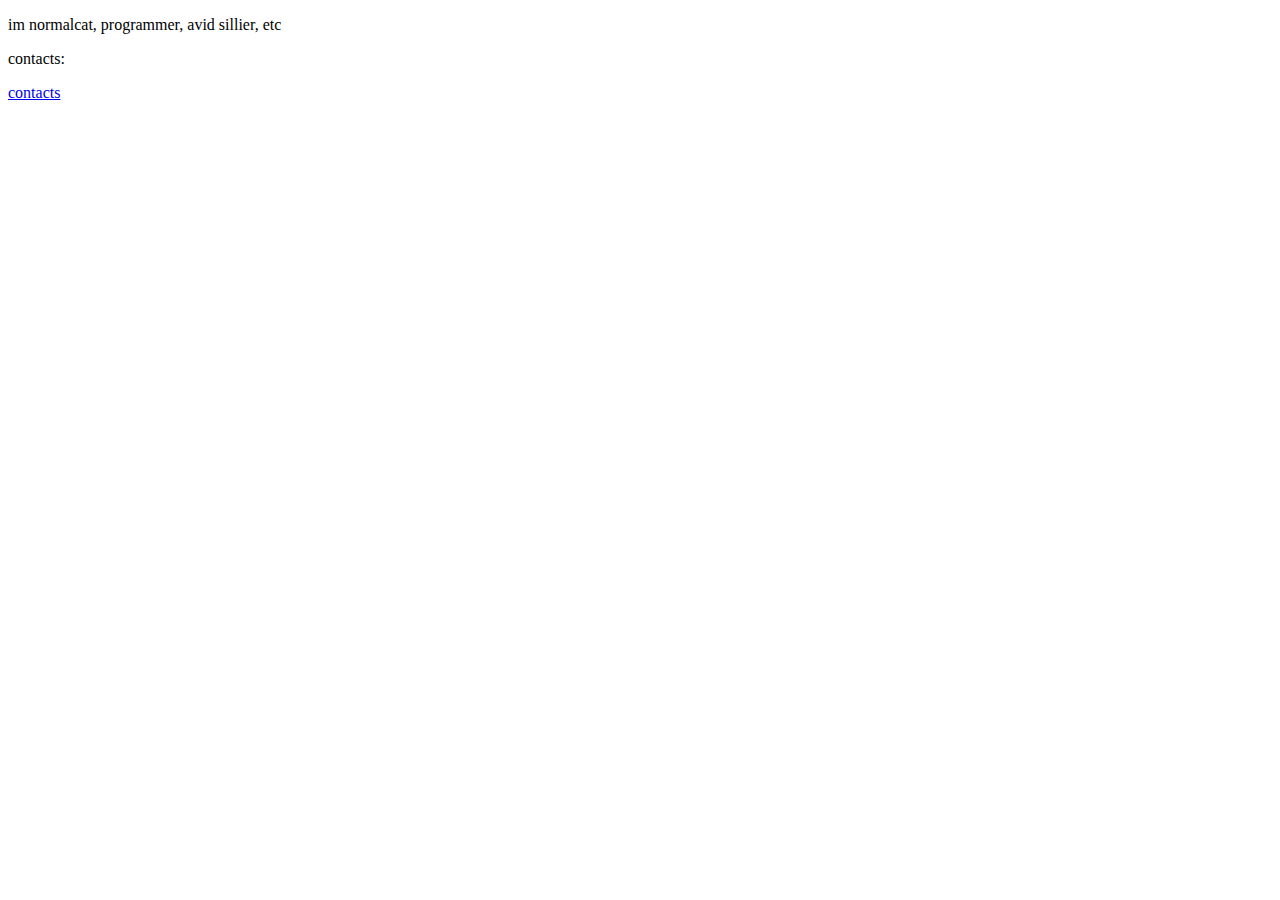
<file: index.html>
<!DOCTYPE html>
<html>
<head>
    <title>normalcat website</title>
    <p>im normalcat, programmer, avid sillier, etc</p>
    <p>contacts:</p>
    <!-- link to tntgav.github.io/contacts -->
    <a href="https://tntgav.github.io/contacts">contacts</a>

</html>
</file>
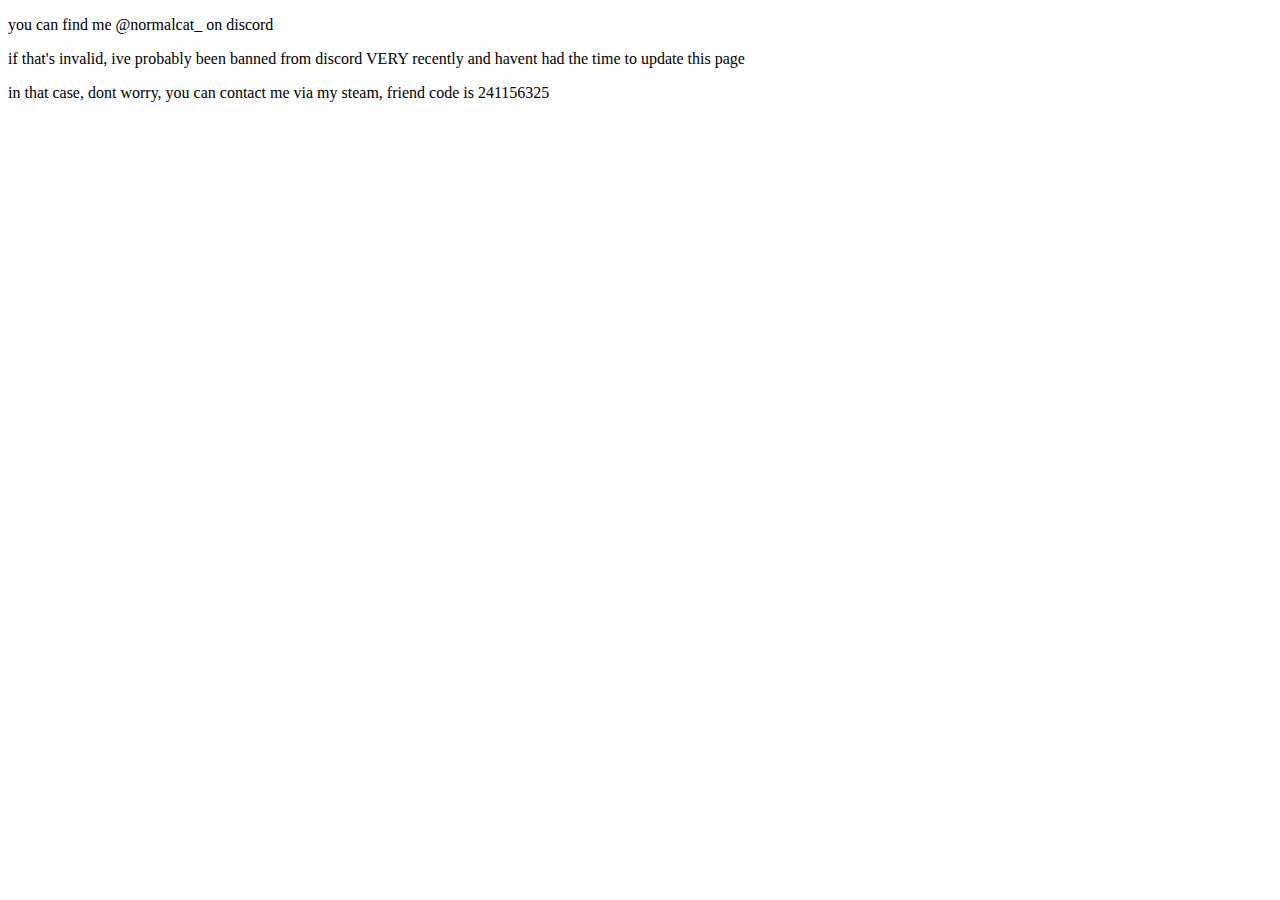
<file: contacts/index.html>
<!DOCTYPE html>
<html lang="en">
<head>
    <title>contacts!!</title>
    <p>you can find me @normalcat_ on discord</p>
    <p>if that's invalid, ive probably been banned from discord VERY recently and havent had the time to update this page</p>
    <p>in that case, dont worry, you can contact me via my steam, friend code is 241156325</p>
</head>
<body>
    
</body>
</html>
</file>
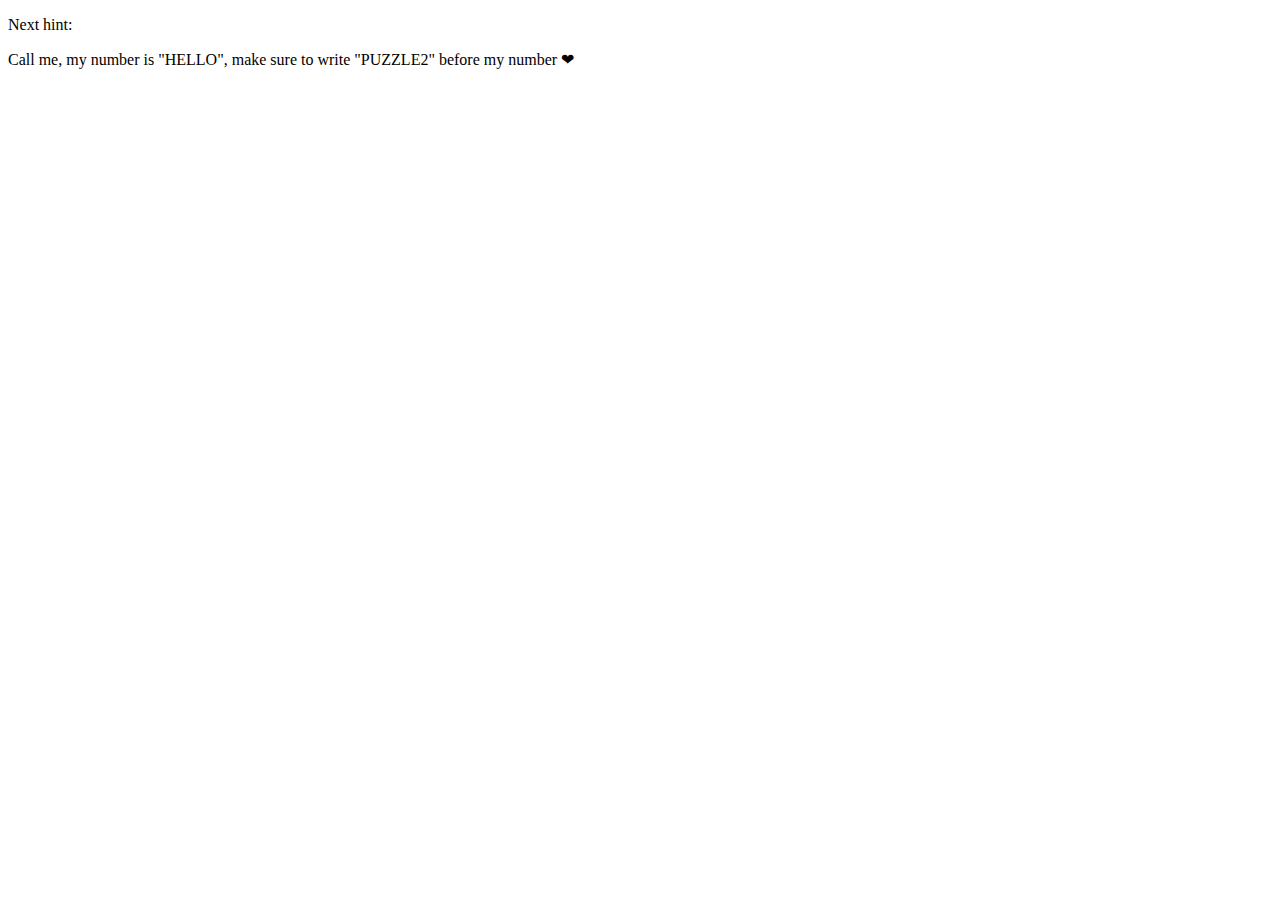
<file: PUZZLE1_aGVsbG9Xb3JsZA==/index.html>
<!DOCTYPE html>
<html>
<head>
    <title>Surprising you made it.</title>
    <p>Next hint:</p>
    <!-- add a space between the last p and the  next p -->
    <p>Call me, my number is "HELLO", make sure to write "PUZZLE2" before my number ❤</p>

</html>
</file>
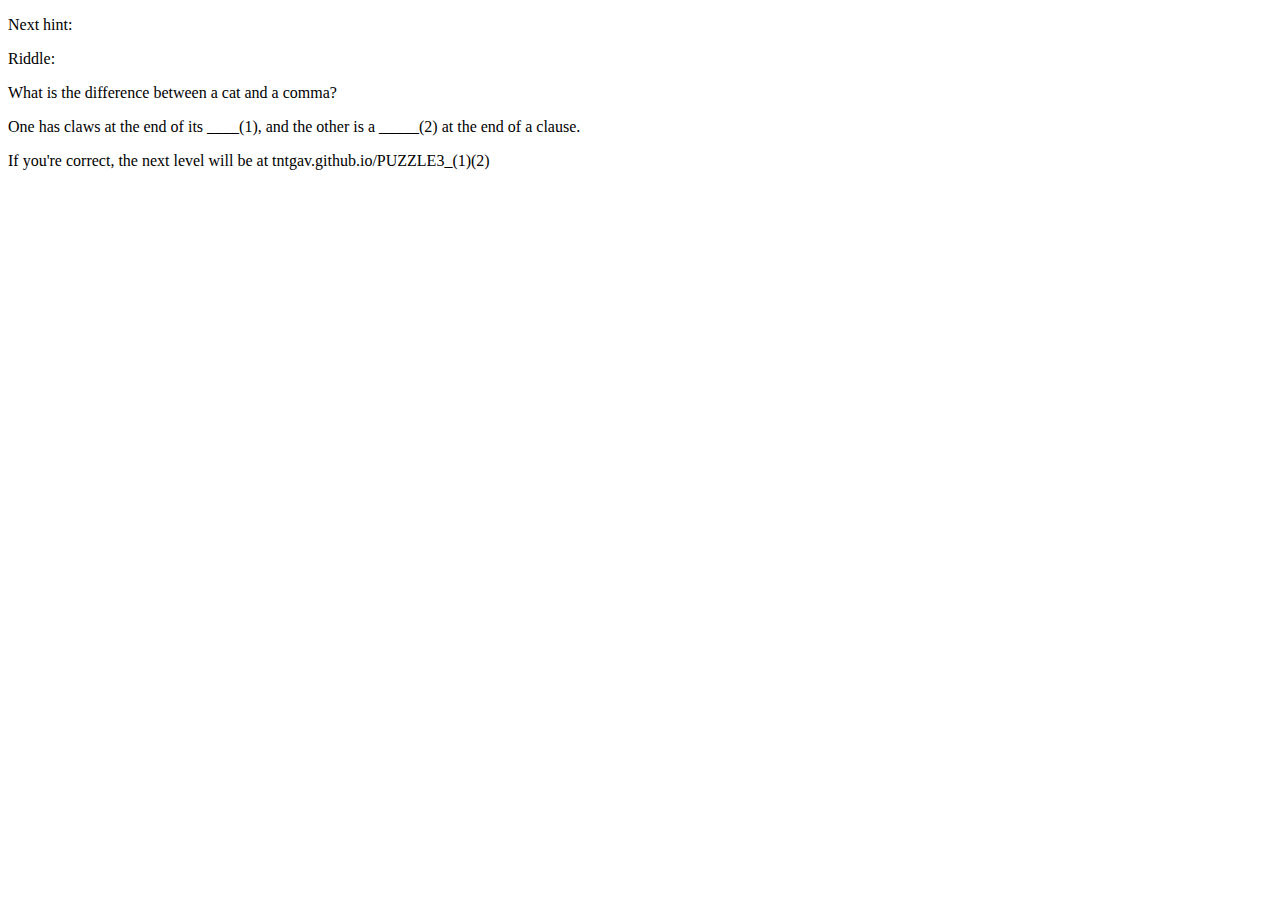
<file: PUZZLE243556/index.html>
<!DOCTYPE html>
<html>
<head>
    <title>wagadoga!!!</title>
    <p>Next hint:</p>
    <!-- add a space between the last p and the  next p -->
    <p>Riddle:</p>
    <p>What is the difference between a cat and a comma?</p>
    <p>One has claws at the end of its ____(1), and the other is a _____(2) at the end of a clause.</p>
    <p>If you're correct, the next level will be at tntgav.github.io/PUZZLE3_(1)(2)</p>

</html>
</file>
